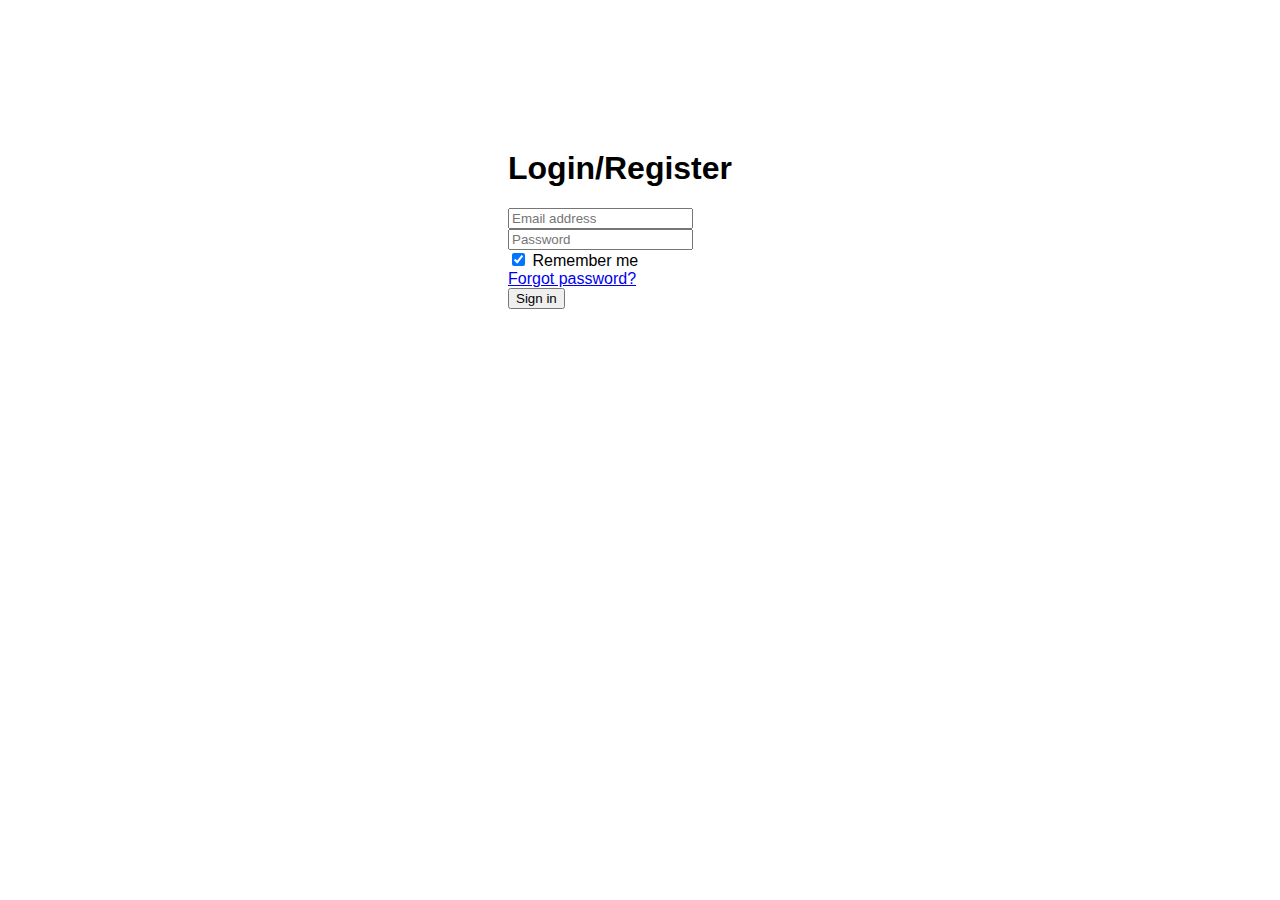
<file: index.html>
<!DOCTYPE html>
<html lang="en">
<head>
    <meta charset="UTF-8">
    <meta http-equiv="X-UA-Compatible" content="IE=edge">
    <meta name="viewport" content="width=device-width, initial-scale=1.0">
    <title>CRM- Dashboard</title>
    <link rel="stylesheet" href="styles.css">
    <link href="https://cdn.jsdelivr.net/npm/bootstrap@5.2.0/dist/css/bootstrap.min.css" rel="stylesheet" integrity="sha384-gH2yIJqKdNHPEq0n4Mqa/HGKIhSkIHeL5AyhkYV8i59U5AR6csBvApHHNl/vI1Bx" crossorigin="anonymous">
   

</head>
<body>
   <!-- <h1>Hello world</h1>  -->
   <div class="container" style="width:500px; height:600;margin-top:150px;margin-left: 500px;">
       <div class="heading mt-4">
       <h1>Login/Register</h1>
    </div>
   <form>
    <!-- Email input -->
    <div class="form-outline mb-4 mt-4">
      <input type="email" id="form2Example1" placeholder="Email address" class="form-control" />
      <!-- <label class="form-label" for="form2Example1"></label> -->
    </div>
  
    <!-- Password input -->
    <div class="form-outline mb-4">
      <input type="password" id="form2Example2" placeholder="Password" class="form-control" />
      <!-- <label class="form-label" for="form2Example2"></label> -->
    </div>
  
    <!-- 2 column grid layout for inline styling -->
    <div class="row mb-4">
      <div class="col d-flex justify-content-center">
        <!-- Checkbox -->
        <div class="form-check">
          <input class="form-check-input" type="checkbox" value="" id="form2Example31" checked />
          <label class="form-check-label" for="form2Example31"> Remember me </label>
        </div>
      </div>
  
      <div class="col">
        <!-- Simple link -->
        <a href="#!">Forgot password?</a>
      </div>
    </div>
  
    <!-- Submit button -->
    <a href="Secondpage.html"><button type="button" id="signin-Btn"class="btn btn-primary btn-block mb-4">Sign in</button></a>
  </form>
</div>
    <script src="app.js"></script>
    <script src="https://cdn.jsdelivr.net/npm/bootstrap@5.2.0/dist/js/bootstrap.bundle.min.js" integrity="sha384-A3rJD856KowSb7dwlZdYEkO39Gagi7vIsF0jrRAoQmDKKtQBHUuLZ9AsSv4jD4Xa" crossorigin="anonymous"></script>

</body>
</html>
</file>
<file: styles.css>
.container{
    width: 400px;
}

body {
  font-family: "Lato", sans-serif;
}

.sidenav {
  height: 100%;
  width: 0;
  position: fixed;
  z-index: 1;
  top: 0;
  left: 0;
  background-color: #111;
  overflow-x: hidden;
  transition: 0.5s;
  padding-top: 60px;
}

.sidenav a {
  padding: 8px 8px 8px 32px;
  text-decoration: none;
  font-size: 25px;
  color: #818181;
  display: block;
  transition: 0.3s;
}

.sidenav a:hover {
  color: #f1f1f1;
}

.sidenav .closebtn {
  position: absolute;
  top: 0;
  right: 25px;
  font-size: 36px;
  margin-left: 50px;
}

#main {
  transition: margin-left .5s;
  padding: 16px;
  /* width: 100%; */
 
}
.boxes{
    margin-top: 100px;
    /* text-align: center; */
    margin-left:300px;
    display: flex;
}

.box1{
     width:300px;
     padding: 40px;
    background-color: #fff;
    /* border: 2px solid black; */
    box-shadow: 0px 0px 5px #000;
    margin-right: 20px;
}

.box2{
    width:300px;
    padding: 40px;
   background-color:#fff;
   box-shadow: 0px 0px 5px #000;
   margin-right: 20px;
}

.box3{
    width:300px;
    padding: 40px;
   background-color: #fff;
   box-shadow: 0px 0px 5px #000;
   
}

@media screen and (max-height: 450px) {
  .sidenav {padding-top: 15px;}
  .sidenav a {font-size: 18px;}
}


/* html, body, */
 #container {
    /* width: 100%; */
    /* height: 100%; */
    /* margin: 0; */
    /* padding: 0; */
  }
</file>
